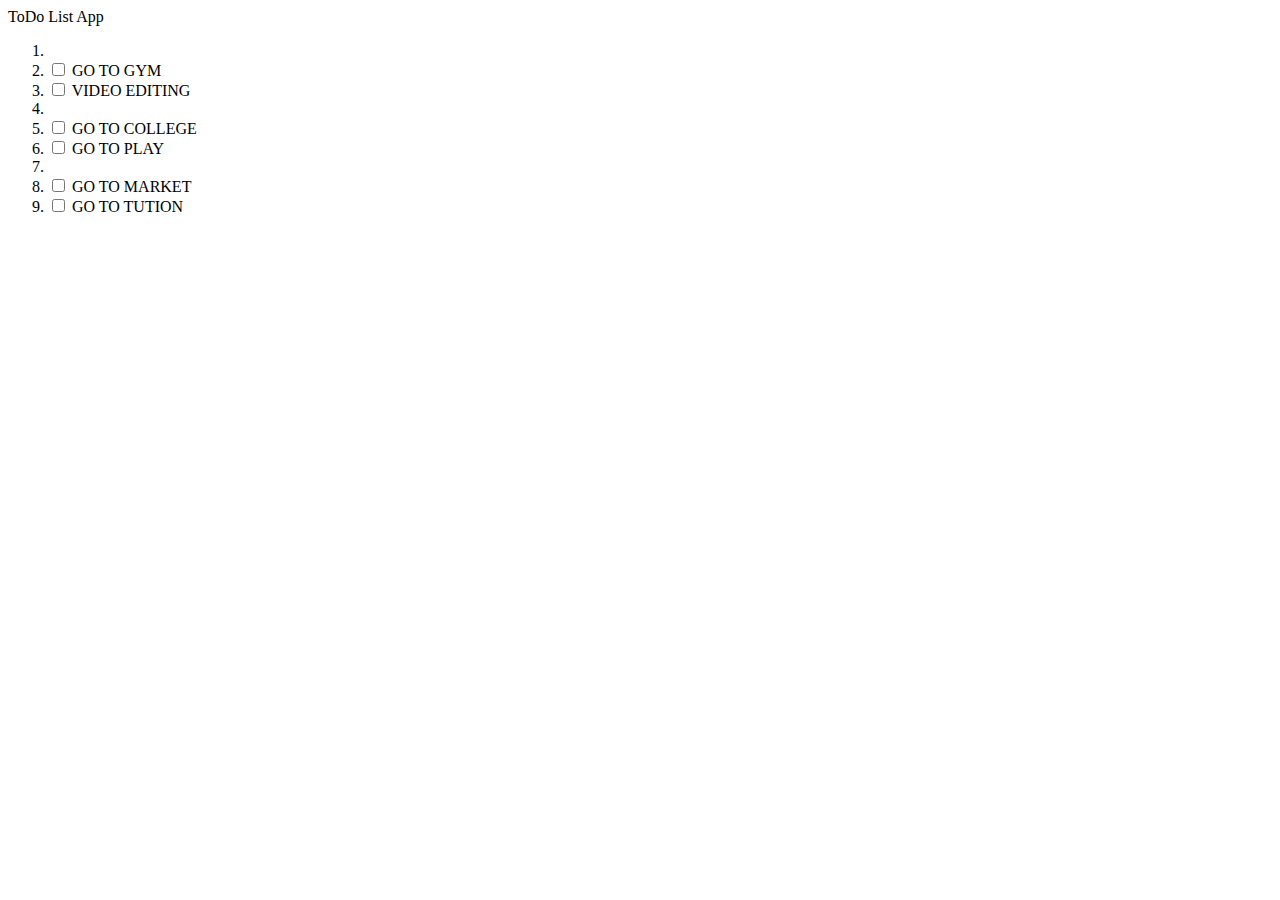
<file: PROJECT/Todolistapp/index.html>
<!DOCTYPE html>

<html lang="en">
<head>
    <meta charset="UTF-8">
    <title>ToDo list Project.</title>
    <link rel="stylesheet" href="css">
    <link rel="preconnect" href="https://fonts.gstatic.com">
<link href="https://fonts.googleapis.com/css2?family=Langar&display=swap" rel="stylesheet">
 <link rel="stylesheet" href="https://pro.fontawesome.com/releases/v5.10.0/css/all.css" integrity="sha384-AYmEC3Yw5cVb3ZcuHtOA93w35dYTsvhLPVnYs9eStHfGJvOvKxVfELGroGkvsg+p" crossorigin="anonymous"/>
</head>
<body>
   
   <div class="wrapper">
   <div class="header"><span><i class="fa fa-search" aria-hidden="true"></i>ToDo List App</span></div>
   <div class="warp-list" >
   <ol class="list">
       <li>
          <li class="gray">
           <input type="checkbox" name="" id="">
           <label for="">GO TO GYM</label>
       </li>
        <li>
           <input type="checkbox" name="" id="">
           <label for="">VIDEO EDITING</label>
       </li>
        <li>
          <li class="gray">
           <input type="checkbox" name="" id="">
           <label for="">GO TO COLLEGE</label>
       </li>
        <li>
           <input type="checkbox" name="" id="">
           <label for="">GO TO PLAY</label>
       </li>
        <li>
           <li class="gray">
           <input type="checkbox" name="" id="">
           <label for="">GO TO MARKET</label>
       </li>
        <li>
           <input type="checkbox" name="" id="">
           <label for="">GO TO TUTION</label>
       </li>
   </ol>
   </div>
    </div>
    
</body>
</html>
</file>
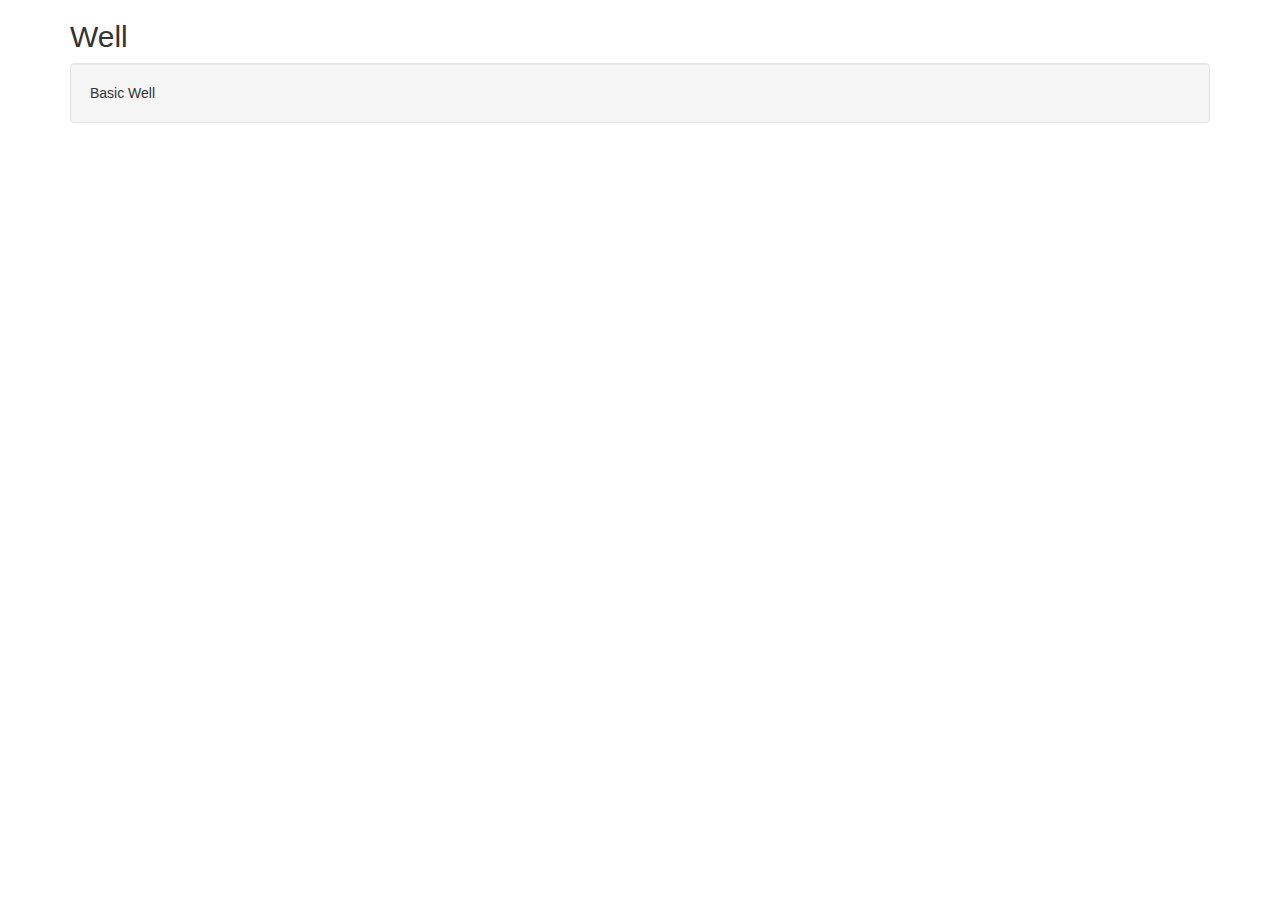
<file: Bootstrap/WALLS.HTML>
<!DOCTYPE html>
<html lang="en">
<head>
  <title>Bootstrap Example</title>
  <meta charset="utf-8">
  <meta name="viewport" content="width=device-width, initial-scale=1">
  <link rel="stylesheet" href="https://maxcdn.bootstrapcdn.com/bootstrap/3.4.1/css/bootstrap.min.css">
  <script src="https://ajax.googleapis.com/ajax/libs/jquery/3.5.1/jquery.min.js"></script>
  <script src="https://maxcdn.bootstrapcdn.com/bootstrap/3.4.1/js/bootstrap.min.js"></script>
</head>
<body> 

<div class="container">
  <h2>Well</h2>
  <div class="well">Basic Well</div>
</div>

</body>
</html>
</file>
